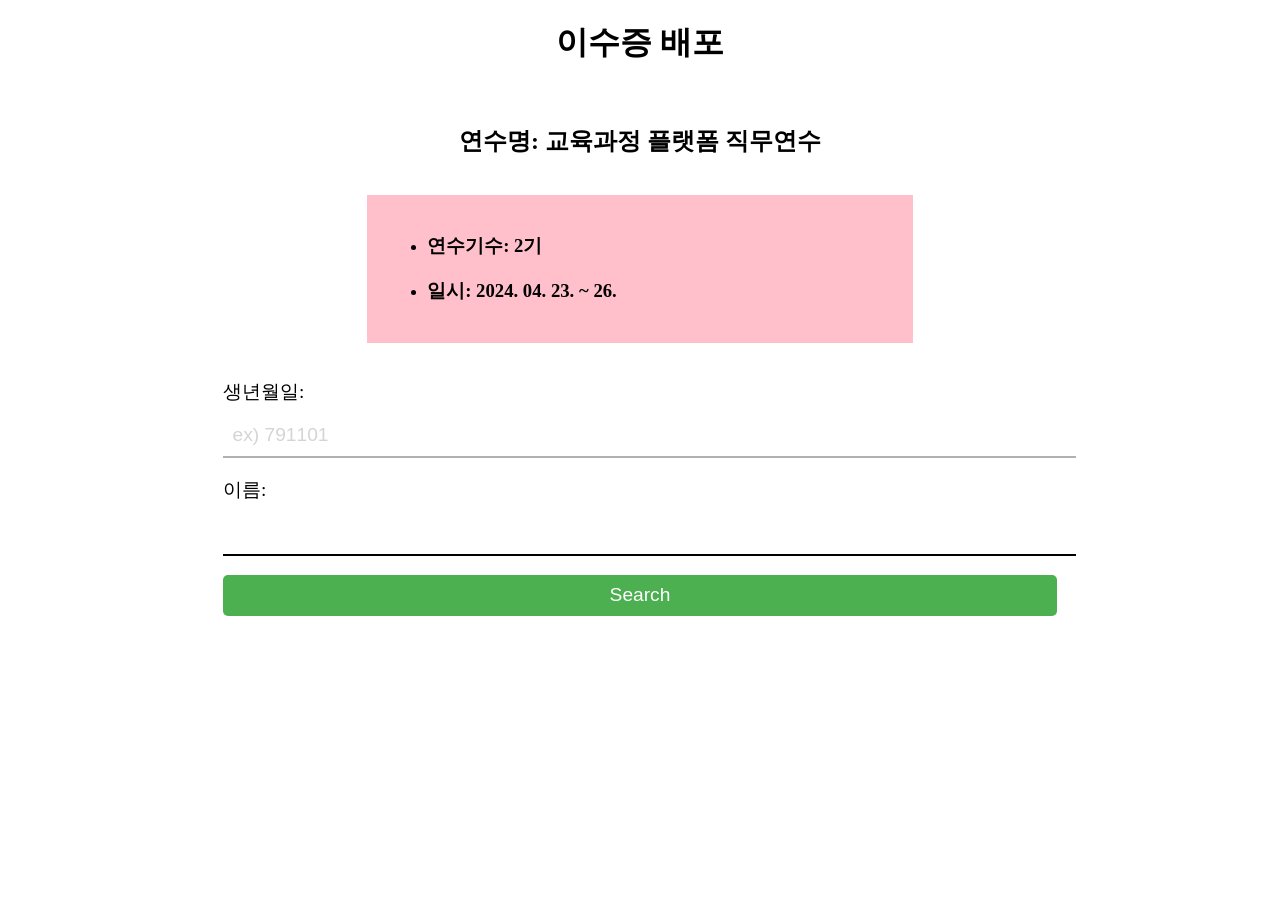
<file: index.html>
<!DOCTYPE html>
<html>
  <head>
    <link rel="shortcut icon" href="logo.ico">
    <link rel="apple-touch-icon" href="logo.png">
    <meta http-equiv="Content-Type" content="text/html; charset=utf-8" />
    <meta name="viewport" content="width=device-width*0.8, initial-scale=1.0">
    <title>이수증 배포</title>
    <link rel="stylesheet" type="text/css" href="style.css">

    <style>
      .centered-box {
        width: 40%; /* 박스의 너비를 설정합니다. */
        margin: 0 auto; /* 상하 마진을 0으로, 좌우 마진을 auto로 설정하여 가운데 정렬합니다. */
        padding: 20px; /* 내부 여백을 추가합니다. */
        background-color: #ffc0cb; /* 안쪽 배경을 연한 핑크색으로 채웁니다. */
      }
      ul {
        padding: 10; /* 기본 패딩을 설정합니다. */
      }
      li {
        margin-bottom: 10px; /* 리스트 아이템 사이의 간격을 설정합니다. */
      }
    </style>

  </head>

  <body>
    <center>
      <h1>이수증 배포</h1>
      <br>
      <h2>연수명: 교육과정 플랫폼 직무연수</h2>
      <br>
    </center>

      <div class="centered-box">
        <ul>
          <li><h3>연수기수: 2기</h3></li>
          <li><h3>일시: 2024. 04. 23. ~ 26.</h3></li>
        </ul>
      </div>
      <br>
      <br>

    <form>
      <div>
        <label for="number">생년월일:</label>
        <input type="text" id="number" name="number" placeholder="ex) 791101" style="opacity: 0.3;">
      </div>
      <div>
        <label for="name">이름:</label>
        <input type="text" id="name" name="name">
      </div>
      <div class="submit-button-container">
        <input type="submit" value="Search">
      </div>
    </form>
    <div id="results"></div>
    <script src="script.js"></script>
  </body>
</html>
</file>
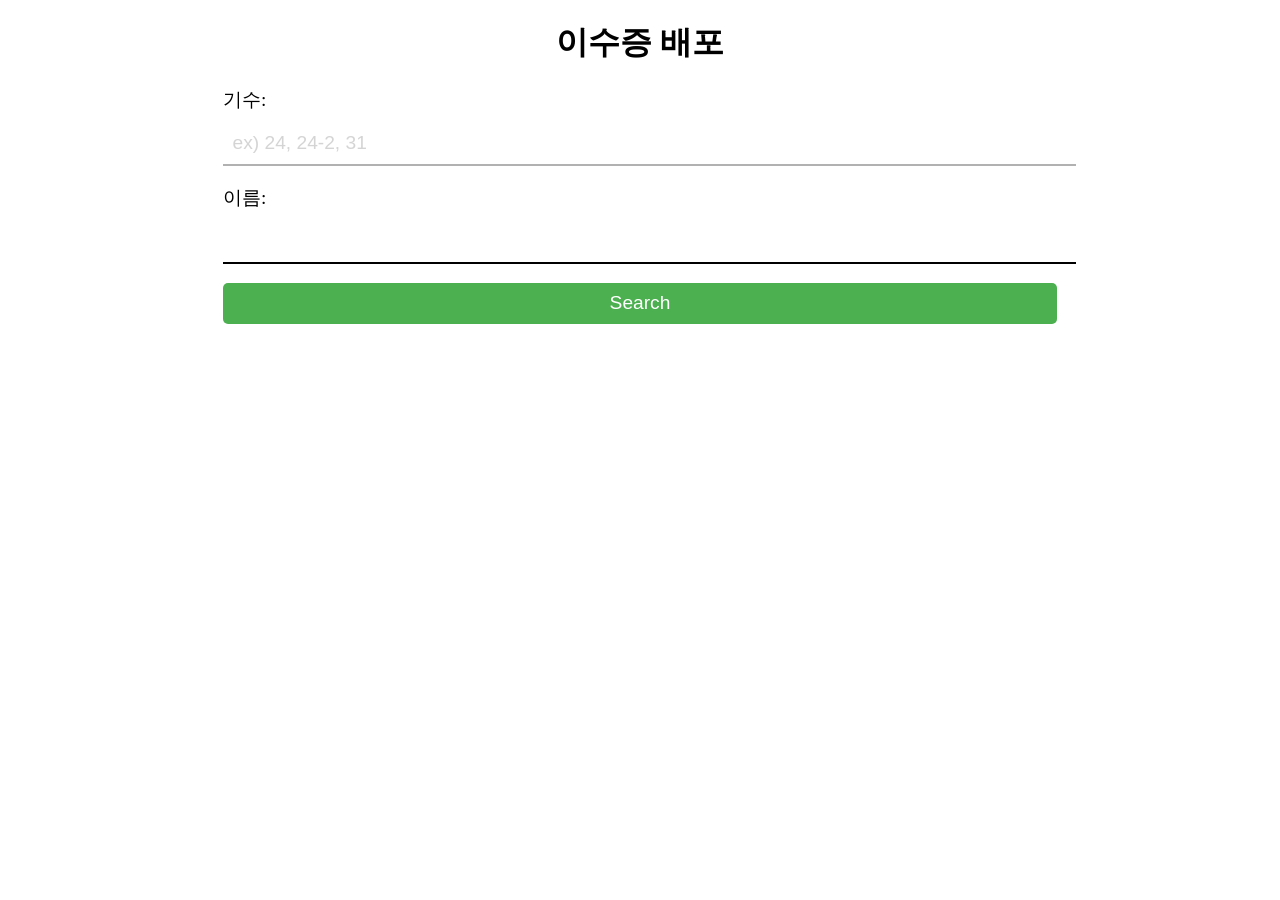
<file: indexInner.html>
<!DOCTYPE html>
<html>
  <head>
    <link rel="shortcut icon" href="logo.ico">
    <link rel="apple-touch-icon" href="logo.png">
    <meta http-equiv="Content-Type" content="text/html; charset=utf-8" />
    <meta name="viewport" content="width=device-width*0.8, initial-scale=1.0">
    <title>이수증 배포</title>
    <link rel="stylesheet" type="text/css" href="style.css">
  </head>
  <body>
    <center>
      <h1>이수증 배포</h1>
    </center>
    <form>
      <div>
        <label for="number">기수:</label>
        <input type="text" id="number" name="number" placeholder="ex) 24, 24-2, 31" style="opacity: 0.3;">
      </div>
      <div>
        <label for="name">이름:</label>
        <input type="text" id="name" name="name">
      </div>
      <div class="submit-button-container">
        <input type="submit" value="Search">
      </div>
    </form>
    <div id="results"></div>
    <script src="script.js"></script>
  </body>
</html>
</file>
<file: style.css>
form {
  max-width: 66%;
  margin: 0 auto;
  margin-bottom: 1em;
}

label {
  display: block;
  font-size: 1.2em;
  margin-bottom: 0.5em;
}

input[type="text"] {
  display: block;
  padding: 0.5em;
  font-size: 1.2em;
  border: none;
  border-bottom: 2px solid black;
  margin-bottom: 1em;
  width: 100%;
}

input[type="submit"] {
  display: block;
  background-color: #4CAF50;
  color: white;
  padding: 0.5em;
  font-size: 1.2em;
  border: none;
  border-radius: 5px;
  cursor: pointer;
  width: 100%;
}

input.orange-background {
  background-color: #FF4500;
}

.teacher {
  display: flex;
  align-items: center;
  margin-bottom: 2em;
}

.teacher-info {
  text-align: left;
  margin-left: 2em;
}

#results {
  margin-top: 2em;
}

/* 모바일에서만 적용할 스타일 */
@media (max-width: 375px) {
  body {
    font-size: 14px;
  }
}
</file>
